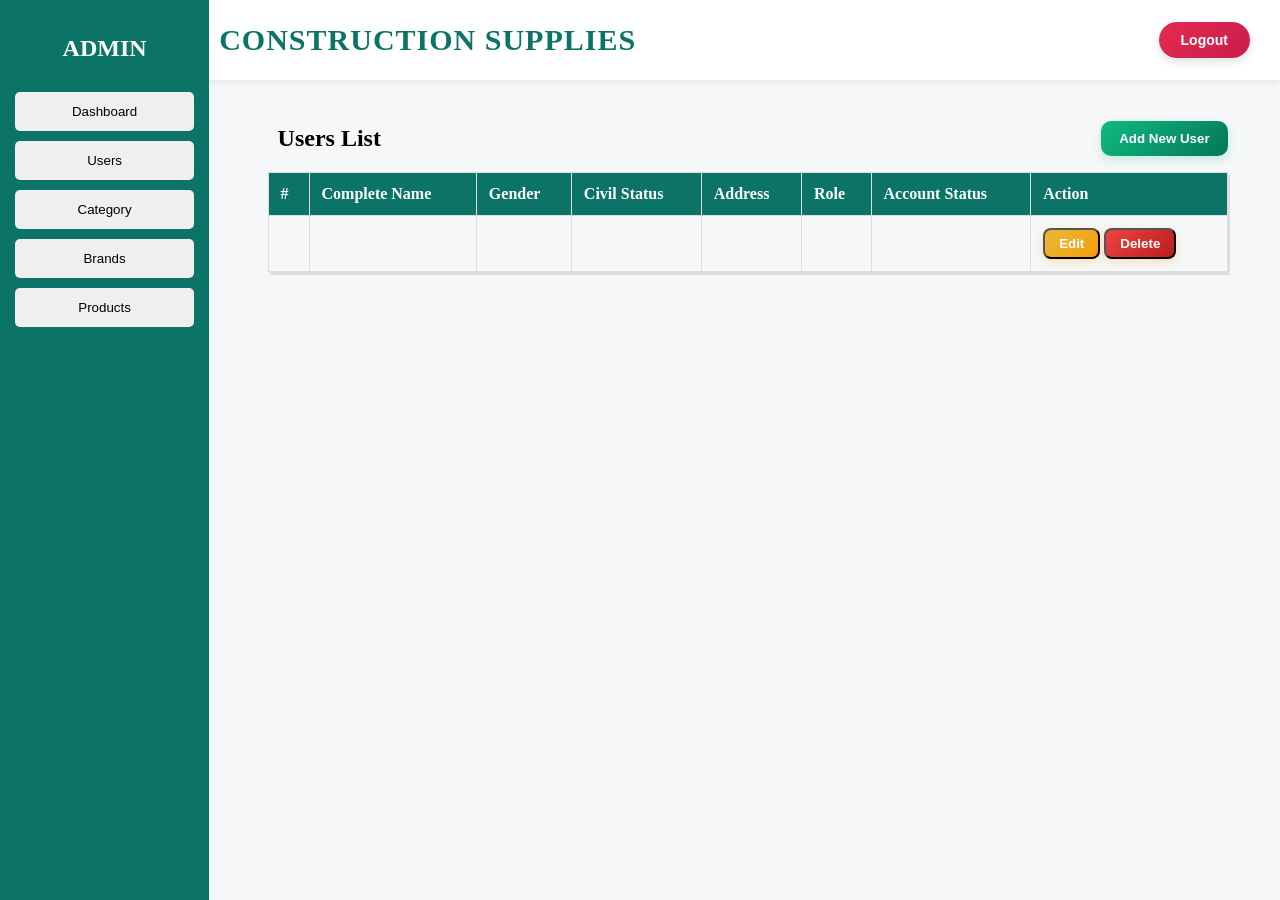
<file: admin/index.html>
<!DOCTYPE html>
<html lang="en">
<head>
    <meta charset="UTF-8">
    <meta name="viewport" content="width=device-width, initial-scale=1.0">
    <title>Dashboard</title>
    <link rel="stylesheet" href="../css/style.css">
</head>
<body>
      <header>
        <h2>CONSTRUCTION SUPPLIES</h2>
      <button onclick="logout();">Logout</button>
    </header>
    <div class="sidebar">
      <h2>ADMIN</h2>
      <button onclick="dashboard();">Dashboard</button>
      <button onclick="usersList();">Users</button>
      <button onclick="category();">Category</button>
      <button onclick="brandList();">Brands</button>
      <button onclick="product();">Products</button>
      </div>

    <div id="tblContainer" class="table-container"></div> 
    <script src="../js.js"></script>
    <script type="text/javascript">  
         verifylog();
         usersList();
         function brandList() {
             fetch("php/brandList.php")
             .then(response => response.text())
             .then(data => {
                 document.getElementById("tblContainer").innerHTML = data;
             });
          }
          function category() {
             fetch("php/category.php")
             .then(response => response.text())
             .then(data => {
                 document.getElementById("tblContainer").innerHTML = data;
             });
          }
          function dashboard() {
             fetch("php/dashboard.php")
             .then(response => response.text())
             .then(data => {
                document.getElementById("tblContainer").innerHTML = data;
             });
          }
          function product() {
             fetch("php/product.php")
             .then(response => response.text())
             .then(data => {
                 document.getElementById("tblContainer").innerHTML = data;
             });
          }
         function userEntryForm() {
             fetch("php/userEntryForm.php")
             .then(response => response.text())
             .then(data => {
                 document.getElementById("tblContainer").innerHTML = data;
             });
          }
          function addProduct() {
             fetch("php/addProduct.php")
             .then(response => response.text())
             .then(data => {
                 document.getElementById("tblContainer").innerHTML = data;
             });
          }
          function addBrand() {
             fetch("php/addBrand.php")
             .then(response => response.text())
             .then(data => {
                 document.getElementById("tblContainer").innerHTML = data;
             });
          }
          function addCategory() {
             fetch("php/addCategory.php")
             .then(response => response.text())
             .then(data => {
                 document.getElementById("tblContainer").innerHTML = data;
             });
          }
          function saveUser() {
            var lname = document.getElementById("lname");
            var fname = document.getElementById("fname");
            var mname = document.getElementById("mname");
            var gender = document.getElementById("gender");
            var cstatus = document.getElementById("cstatus");
            var address = document.getElementById("address");
            var role = document.getElementById("role");
            var astatus = document.getElementById("astatus");
            var uname = document.getElementById("username");
            var pword = document.getElementById("password");
            if (lname.value == "") {
               alert("Please enter your lastname to proceed!");
            } else if (fname.value == "") {
               alert("Please enter your firstname to proceed!");
            } else if (mname.value == "") {
               alert("Please enter your middlename to proceed!");
            } else if (gender.value == "0") {
                alert("Please select a gender.");
            } else if (cstatus.value == "0") {
                alert("PLease select a civil status.");
            } else if (role.value == "0") {
                alert("Please select a role.");
            } else if (astatus.value == "0") {
                alert("Please select account status.");
            } else if (uname.value == "") {
               alert("Please enter username to proceed!.");
            } else if (pword.value == "") {
               alert("Please enter password to proceed!.");
            } else {
                fetch("php/saveUser.php?lastname=" + lname.value + "&firstname=" + fname.value + "&middlename=" + mname.value + "&gender=" + gender.value + "&civilstatus=" + cstatus.value + "&address=" + address.value + "&role=" + role.value + "&accountstatus=" + astatus.value + "&username=" + uname.value + "&password=" + pword.value)
                .then(response => response.text());
                alert("Successfully saved!");
                usersList();
            }
          }
          function editUserForm(id) {
             fetch("php/editUserForm.php?user=" + id)
             .then(response => response.text())
             .then(data => {
                 document.getElementById("tblContainer").innerHTML = data;
             });
          }
           function saveUserChanges(id) {
             var lname = document.getElementById("lname");
             var fname = document.getElementById("fname");
             var mname = document.getElementById("mname");
             var gender = document.getElementById("gender");
             var cstatus = document.getElementById("cstatus");
             var address = document.getElementById("address");
             var role = document.getElementById("role");
             var astatus = document.getElementById("astatus");
             var username = document.getElementById("username");
             var password = document.getElementById("password");
             if (gender.value == "0") {
                alert("Please select a gender.");
            } else if (cstatus.value == "0") {
                alert("PLease select a civil status.");
            } else if (role.value == "0") {
                alert("Please select a role.");
            } else if (astatus.value == "0") {  
                alert("Please select account status.");
            } else {
             fetch("php/saveUserChanges.php?user=" + id + "&lastname=" + lname.value + "&firstname=" + fname.value + "&middlename=" + mname.value + "&gender=" + gender.value + "&civilstatus=" + cstatus.value + "&address=" + address.value + "&role=" + role.value + "&accountstatus=" + astatus.value + "&username=" + username.value + "&password=" + password.value)
             .then(response => response.text());
             alert("Successfully saved!");
             usersList();
            }
          }
          function editCategoryForm(category_id) {
             fetch("php/editCategoryForm.php?categ=" + category_id)
             .then(response => response.text())
             .then(data => {
                 document.getElementById("tblContainer").innerHTML = data;
             });
          }
          function saveCategoryChanges(category_id) {
             var category_name = document.getElementById("category_name");
             if (category_name.value == "") {
               alert("Please select a category.");
            } else {
               fetch("php/saveCategoryChanges.php?categ=" + category_id + "&category_name=" + category_name.value)
                .then(response => response.text());
                alert("Successfully saved!");
                category();
            }
          }
          function editBrandForm(brand_id) {
             fetch("php/editBrandForm.php?brand=" + brand_id)
             .then(response => response.text())
             .then(data => {
                 document.getElementById("tblContainer").innerHTML = data;
             });
          }
          function saveBrandChanges(brand_id) {
             var brand_name = document.getElementById("brand_name");
             if (brand_name.value == "") {
               alert("Please select a brand.");
            } else {
               fetch("php/saveBrandChanges.php?brand=" + brand_id + "&brand_name=" + brand_name.value)
                .then(response => response.text());
                alert("Successfully saved!");
                brandList();
            }
          }
          function editProductsForm(product_id) {
             fetch("php/editProductsForm.php?prod=" + product_id)
             .then(response => response.text())
             .then(data => {
                 document.getElementById("tblContainer").innerHTML = data;
             });
          }
          function saveProductsChanges(product_id) {
            var product_name = document.getElementById("product_name");
            var category_id = document.getElementById("category_id");
            var brand_id = document.getElementById("brand_id");
            var unit = document.getElementById("unit");
            var price = document.getElementById("price");
            var stock_quantity = document.getElementById("stock_quantity");
            if (product_name.value == "") {
               alert("Please enter product name to proceed!");
               product_name.focus();
            } else if (category_id.value =="0") {
               alert("Please select category name to proceed!");
               category_id.focus();
            } else if (brand_id.value =="0") {
               alert("Please select brand name to proceed!");
               brand_id.focus();
            } else if (unit.value =="0") {
               alert("Please select unit to proceed!");
               unit.focus();
            } else if (price.value =="") {
               alert("Please enter price to proceed!");
               price.focus();
            } else if (stock_quantity.value =="") {
               alert("Please enter stock quantity to proceed!");
               stock_quantity.focus();
            } else {
                fetch("php/saveProductsChanges.php?prod=" + product_id + "&product_name=" + product_name.value + "&category_id=" + category_id.value + "&brand_id=" + brand_id.value + "&unit=" + unit.value + "&price=" + price.value + "&stock_quantity=" + stock_quantity.value)
                .then(response => response.text());
               alert("Successfully saved!");
               product();
            }
          }
          function saveBrand() {
            var brand_name = document.getElementById("brand_name");
            if (brand_name.value == "") {
               alert("Please enter brand name to proceed!");
               brand_name.focus();
            } else {
                fetch("php/saveBrand.php?brand_name=" + brand_name.value)
                .then(response => response.text());
               alert("Successfully saved!");
               brandList();
            }
          }
          function saveCategory() {
            var category_name = document.getElementById("category_name");
            if (category_name.value == "") {
               alert("Please enter category name to proceed!");
               category_name.focus();
            } else {
                fetch("php/saveCategory.php?category_name=" + category_name.value)
                .then(response => response.text());
               alert("Successfully saved!");
               category();
            }
          }
          function saveProducts() {
            var product_name = document.getElementById("product_name");
            var category_id = document.getElementById("category_id");
            var brand_id = document.getElementById("brand_id");
            var unit = document.getElementById("unit");
            var price = document.getElementById("price");
            var stock_quantity = document.getElementById("stock_quantity");
            if (product_name.value == "") {
               alert("Please enter product name to proceed!");
               product_name.focus();
            } else if (category_id.value =="0") {
               alert("Please select category name to proceed!");
               category_id.focus();
            } else if (brand_id.value =="0") {
               alert("Please select brand name to proceed!");
               brand_id.focus();
            } else if (unit.value =="0") {
               alert("Please select unit to proceed!");
               unit.focus();
            } else if (price.value =="") {
               alert("Please enter price to proceed!");
               price.focus();
            } else if (stock_quantity.value =="") {
               alert("Please enter stock quantity to proceed!");
               stock_quantity.focus();
            } else {
                fetch("php/saveProducts.php?product_name=" + product_name.value + "&category_id=" + category_id.value + "&brand_id=" + brand_id.value + "&unit=" + unit.value + "&price=" + price.value + "&stock_quantity=" + stock_quantity.value)
                .then(response => response.text());
               alert("Successfully saved!");
               product();
            }
          }
          function deleteUser(id) {
            var msg = confirm("Are you sure you want to delete this user?");
            if (msg == true) {
               fetch("php/deleteUser.php?user=" + id)
               .then(response => response.text())
               .then(data => {
                   alert("User deleted successfully!");
                   usersList();
                });
            }
        }
          function deleteCategory(category_id) {
            var msg = confirm("Are you sure you want to delete this category?");
            if (msg == true) {
               fetch("php/deleteCategory.php?categ=" + category_id)
               .then(response => response.text())
               .then(data => {
                   alert("Category deleted successfully!");
                   category();
                });
            }
        }
          function deleteBrand(brand_id) {
            var msg = confirm("Are you sure you want to delete this brand?");
            if (msg == true) {
               fetch("php/deleteBrand.php?brand=" + brand_id)
               .then(response => response.text())
               .then(data => {
                   alert("Brand deleted successfully!");
                   brandList();
                });
            }
        }
          function deleteProduct(product_id) {
            var msg = confirm("Are you sure you want to delete this product?");
            if (msg == true) {
               fetch("php/deleteProduct.php?prod=" + product_id)
               .then(response => response.text())
               .then(data => {
                   alert("Product deleted successfully!");
                   product();
                });
            }
        }
          function openSalesReport(period) {
            var modal = document.getElementById("salesReportModal");
            var modalTitle = document.getElementById("salesModalTitle");
            var modalBody = document.getElementById("salesModalBody");
            var modalHeader = document.querySelector(".sales-modal-header");          

            modal.style.display = "flex";
            modalBody.innerHTML = "Loading...";          

            modalHeader.classList.remove("blue-header", "green-header", "purple-header");          

            if (period == "daily") {
                modalTitle.innerHTML = "Daily Sales Details";
                modalHeader.classList.add("blue-header");
            } 
            else if (period == "monthly") {
                modalTitle.innerHTML = "Monthly Sales Details";
                modalHeader.classList.add("green-header");
            } 
            else if (period == "yearly") {
                modalTitle.innerHTML = "Yearly Sales Details";
                modalHeader.classList.add("purple-header");
            }          
            fetch("php/salesReportDetails.php?period=" + period + "&color=" + period)
            .then(response => response.text())
            .then(data => {
                modalBody.innerHTML = data;
            });
        }
          function closeSalesReport() {
            var modal = document.getElementById("salesReportModal");
            modal.style.display = "none";
        }        

          window.onclick = function(event) {
            var modal = document.getElementById("salesReportModal");
            if (event.target == modal) {
                modal.style.display = "none";
            }
        }
</script>
</body>
</html>
</file>
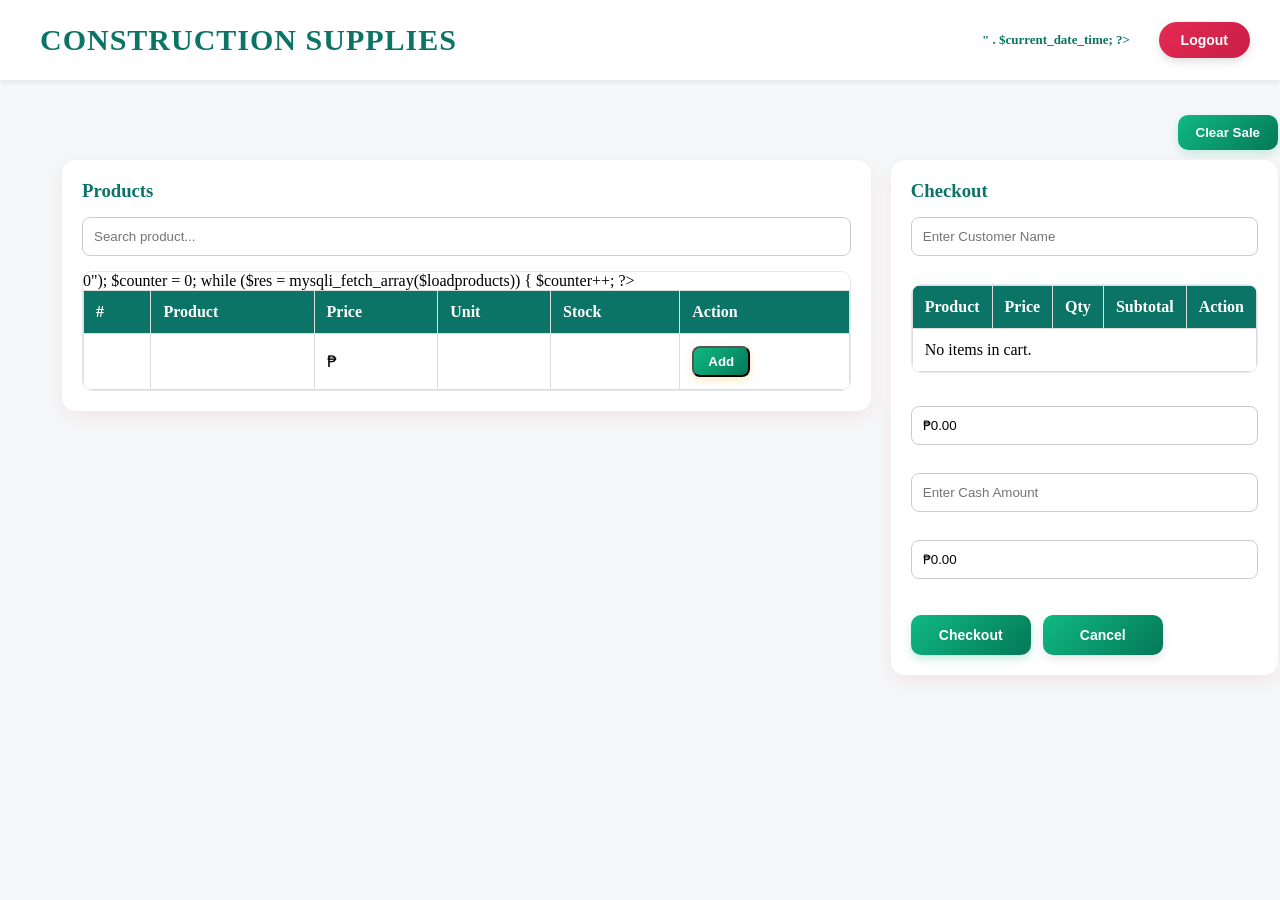
<file: cashier/index.html>
<!DOCTYPE html>
<html lang="en">
<head>
    <meta charset="UTF-8">
    <meta name="viewport" content="width=device-width, initial-scale=1.0">
    <title>Cashier POS</title>
    <link rel="stylesheet" href="../css/style.css">
    <style>
    header {
        margin-left: 0;
        width: 100%;
        padding-right: 220px;
    }

    .table-container {
        width: 95%;
        margin-left: 2.5%;
        margin-right: 2.5%;
        padding: 30px;
        padding-top: 35px;
    }

    #cashier_header_info {
        position: absolute;
        right: 150px;
        top: 50%;
        transform: translateY(-50%);
        color: #0c7466;
        font-size: 13px;
        font-weight: 600;
        text-align: right;
        line-height: 1.4;
        white-space: nowrap;
    }

    .pos-layout {
        grid-template-columns: 2.3fr 1fr;
    }

    .products-scroll {
        max-height: 650px;
    }

    @media screen and (max-width: 1100px) {
        #cashier_header_info {
            position: static;
            transform: none;
            text-align: center;
            margin-top: 10px;
            white-space: normal;
        }

        header {
            padding-right: 30px;
            flex-direction: column;
            justify-content: center;
        }

        .table-container {
            width: 96%;
            margin-left: 2%;
            margin-right: 2%;
            padding: 20px;
        }

        .pos-layout {
            grid-template-columns: 1fr;
        }
    }
</style>
</head>
<body>
    <header>
        <h2>CONSTRUCTION SUPPLIES</h2>
        <div id="cashier_header_info"></div>
        <button onclick="logout();">Logout</button>
    </header>

    <div id="tblContainer" class="table-container"></div>
    <script src="../js.js"></script>
    <script type="text/javascript">
        verifylog();
        posPage();

        loadCashierDetails();
        setInterval(loadCashierDetails, 1000);

        var cart = [];

        function posPage() {
            fetch("php/pos.php")
            .then(response => response.text())
            .then(data => {
                document.getElementById("tblContainer").innerHTML = data;
                renderCart();
            });
        }

        function filterProducts() {
            var input = document.getElementById("search_product");
            var filter = input.value.toLowerCase();
            var rows = document.querySelectorAll("#posProductsTable tbody tr");

            rows.forEach(function(row) {
                var txt = row.innerText.toLowerCase();
                if (txt.indexOf(filter) > -1) {
                    row.style.display = "";
                } else {
                    row.style.display = "none";
                }
            });
        }

        function addToCart(product_id, product_name, price, unit, stock) {
            price = parseFloat(price);
            stock = parseInt(stock);

            var found = false;

            for (var i = 0; i < cart.length; i++) {
                if (cart[i].product_id == product_id) {
                    if (cart[i].quantity < stock) {
                        cart[i].quantity += 1;
                        cart[i].subtotal = cart[i].quantity * cart[i].price;
                    } else {
                        alert("Insufficient stock!");
                    }
                    found = true;
                    break;
                }
            }

            if (!found) {
                if (stock > 0) {
                    cart.push({
                        product_id: product_id,
                        product_name: product_name,
                        price: price,
                        unit: unit,
                        stock: stock,
                        quantity: 1,
                        subtotal: price
                    });
                } else {
                    alert("Out of stock!");
                }
            }

            renderCart();
        }

        function renderCart() {
            var cartTableBody = document.getElementById("cartTableBody");
            var total_amount = document.getElementById("total_amount");

            if (!cartTableBody || !total_amount) {
                return;
            }

            cartTableBody.innerHTML = "";
            var total = 0;

            if (cart.length == 0) {
                cartTableBody.innerHTML = '<tr><td colspan="5">No items in cart.</td></tr>';
            } else {
                for (var i = 0; i < cart.length; i++) {
                    total += cart[i].subtotal;

                    cartTableBody.innerHTML += `
                        <tr>
                            <td>${cart[i].product_name} (${cart[i].unit})</td>
                            <td>₱${cart[i].price.toFixed(2)}</td>
                            <td>
                                <input type="number" min="1" max="${cart[i].stock}" value="${cart[i].quantity}" onchange="updateQuantity(${i}, this.value)">
                            </td>
                            <td>₱${cart[i].subtotal.toFixed(2)}</td>
                            <td><button class="delete-btn" onclick="removeFromCart(${i})">Remove</button></td>
                        </tr>
                    `;
                }
            }

            total_amount.value = "₱" + total.toFixed(2);
            computeChange();
        }

        function updateQuantity(index, qty) {
            qty = parseInt(qty);

            if (isNaN(qty) || qty <= 0) {
                qty = 1;
            }

            if (qty > cart[index].stock) {
                alert("Insufficient stock!");
                qty = cart[index].stock;
            }

            cart[index].quantity = qty;
            cart[index].subtotal = cart[index].quantity * cart[index].price;
            renderCart();
        }

        function removeFromCart(index) {
            cart.splice(index, 1);
            renderCart();
        }

        function computeChange() {
            var total_amount = document.getElementById("total_amount");
            var cash_amount = document.getElementById("cash_amount");
            var change_amount = document.getElementById("change_amount");

            if (!total_amount || !cash_amount || !change_amount) {
                return;
            }

            var total = parseFloat((total_amount.value || "0").replace("₱",""));
            var cash = parseFloat(cash_amount.value || 0);
            var change = cash - total;

            change_amount.value = "₱" + change.toFixed(2);
        }

        function clearSale() {
            cart = [];
            renderCart();

            var customer_name = document.getElementById("customer_name");
            var cash_amount = document.getElementById("cash_amount");
            var change_amount = document.getElementById("change_amount");

            if (customer_name) customer_name.value = "";
            if (cash_amount) cash_amount.value = "";
            if (change_amount) change_amount.value = "";
        }

        function checkoutSale() {
            var customer_name = document.getElementById("customer_name");
            var total_amount = document.getElementById("total_amount");
            var cash_amount = document.getElementById("cash_amount");
            var change_amount = document.getElementById("change_amount");

            if (customer_name.value == "") {
                alert("Please enter customer name to proceed!");
                customer_name.focus();
            } else if (cart.length == 0) {
                alert("No items in cart.");
            } else if (cash_amount.value == "") {
                alert("Please enter cash amount to proceed!");
                cash_amount.focus();
            } else if (parseFloat(cash_amount.value) < parseFloat(total_amount.value.replace("₱",""))) {
                alert("Cash amount is not enough!");
                cash_amount.focus();
            } else {
                var cart_data = JSON.stringify(cart);
                    fetch("php/saveSale.php?customer_name=" + encodeURIComponent(customer_name.value) + "&total_amount=" + encodeURIComponent(total_amount.value.replace("₱","")) + "&cash_amount=" + encodeURIComponent(cash_amount.value) + "&change_amount=" + encodeURIComponent(change_amount.value.replace("₱","")) + "&cart_data=" + encodeURIComponent(cart_data))
                .then(response => response.text())
                .then(data => {
                    if (data == "success") {
                        alert("Sale saved successfully!");
                        clearSale();
                        posPage();
                    } else {
                        alert(data);
                    }
                });
            }
        }
               function loadCashierDetails() {
                  fetch("php/loadCashierDetails.php")
                  .then(response => response.text())
                  .then(data => {
                  document.getElementById("cashier_header_info").innerHTML = data;
                });
        }
    </script>
</body>
</html>
</file>
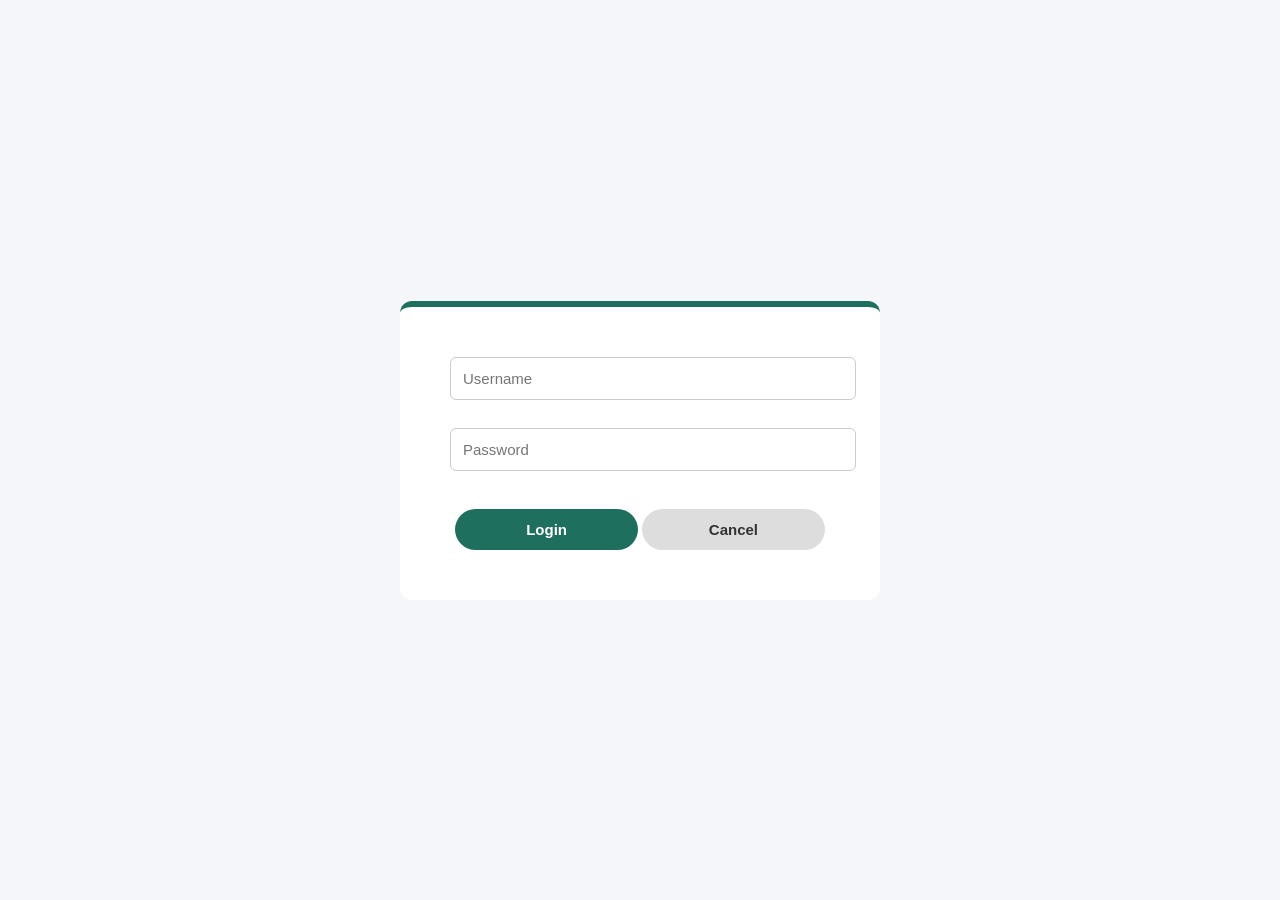
<file: admin/login.html>
<!DOCTYPE html>
<html lang="en">
<head>
    <meta charset="UTF-8">
    <meta name="viewport" content="width=device-width, initial-scale=1.0">
    <title>Login</title>
    <style>
        body {
           margin: 0;
           padding: 0;
           font-family: Arial, Helvetica, sans-serif;
           background-color: #f4f6f9;
        }
        main {
            display: flex;
            justify-content: center;
            align-items: center;
            height: 100vh;
        } .loginform {
            background-color: #ffffff;
            padding: 50px 50px;
            width: 380px;
            border-radius: 12px;
            box-shadow: 0 6px 18px rgba(0,0,0,0,1);
            text-align: center;
            border-top: 6px solid #1f6f5e;
        } .loginform input {
            width: 100%;
            padding: 12px;
            border: 1px solid #ccc;
            border-radius: 6px;
            outline: none;
            font-size: 15px;
            margin-bottom: 10px;
        } .loginform input:focus {
            border-color: #1f6f5e;
        } .loginform button {
            width: 48%;
            padding: 12px;
            border: none;
            border-radius: 25px;
            font-weight: bold;
            font-size: 15px;
            cursor: pointer;
            margin-top: 10px;
        } .loginform button:first-of-type {
            background-color: #1f6f5e;
            color: white;
        } .loginform button:first-of-type:hover {
            background-color: #155a4d;
        } .loginform button:last-of-type {
            background-color: #ddd;
            color: #333;
        } .loginform button:last-of-type:hover {
            background-color: #bbb;
        }
    </style>
</head>
<body>
    <main>
        <div class="loginform">
            <input type="text" name="" id="username" placeholder="Username"> <br><br>
            <input type="password" name="" id="pass" placeholder="Password"> <br><br>
            <button type="button" onclick="login();">Login</button> <button type="button">Cancel</button>
        </div>
    </main>
    <script>
        function login() {
            var username = document.getElementById("username");
            var password = document.getElementById("pass");
            if (username.value == "") {
                alert("Please enter username to proceed!");
                username.focus();
            } else if (password.value == "") {
                alert("Please enter password to proceed!");
                password.focus();
            } else {
                fetch("php/verifyCredentials.php?user=" + username.value + "&pass=" + password.value + "&role=Admin")
                .then(response => response.text())
                .then(data => {
                    var res = "";
                    res = data;
                    if (res == "0") {
                        alert("Account combination is invalid!");
                    } else {
                        window.location.href = "./";
                    }
                });
            }
        }
    </script>
</body>
</html>
</file>
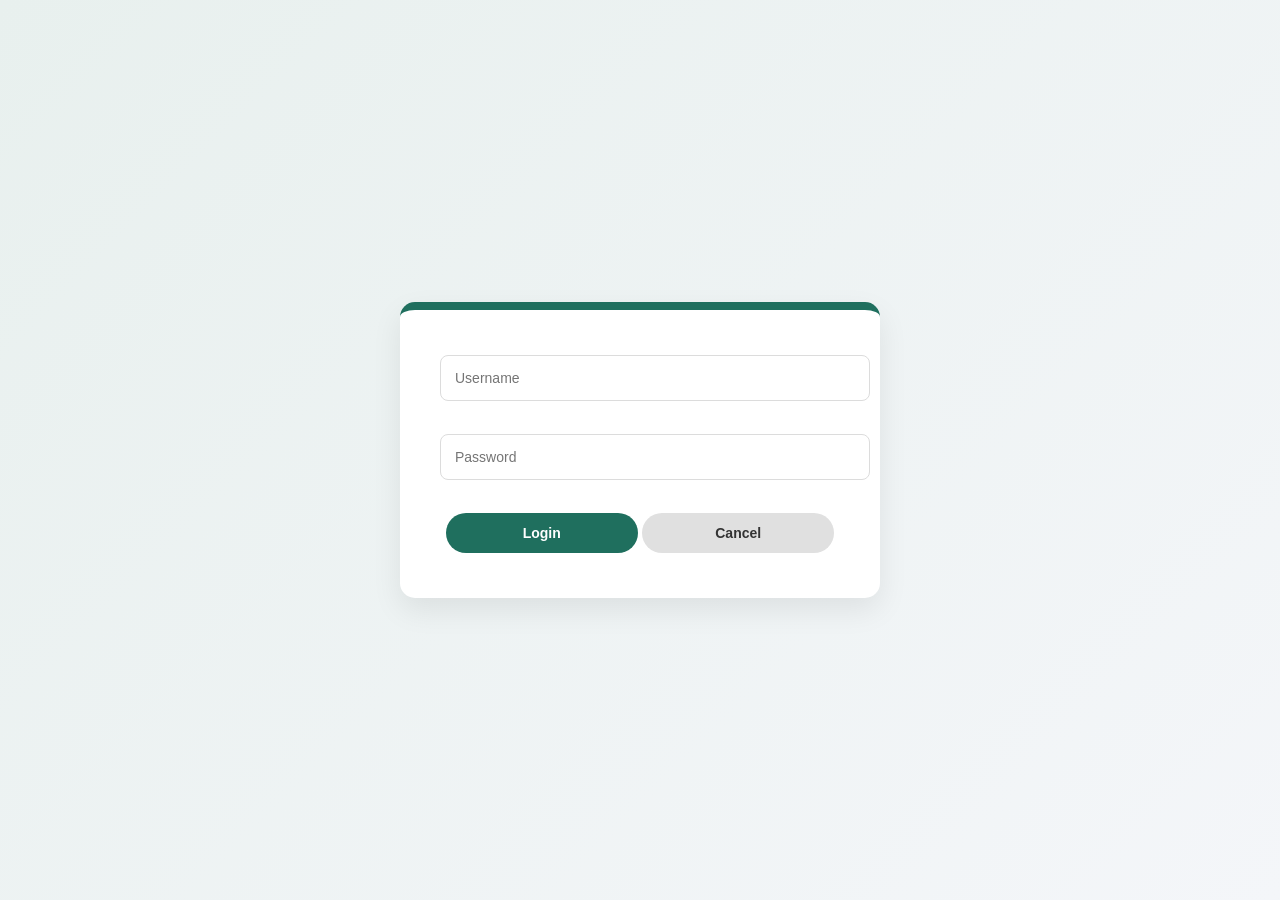
<file: cashier/login.html>
<!DOCTYPE html>
<html lang="en">
<head>
    <meta charset="UTF-8">
    <meta name="viewport" content="width=device-width, initial-scale=1.0">
    <title>Login</title>
    <style>
        body {
            margin: 0;
            padding: 0;
            font-family: Arial, Helvetica, sans-serif;
            background: linear-gradient(135deg, #e8f0ee, #f4f6f9);
         }
        main {
            display: flex;
            justify-content: center;
            align-items: center;
            height: 100vh;
         } .loginform {
             background-color: #ffffff;
             padding: 45px 40px;
             width: 400px;
             border-radius: 15px;
             text-align: center;
             box-shadow: 0 12px 30px rgba(0, 0, 0, 0.08);
             border-top: 8px solid #1f6f5e;
             position: relative;
                 } .loginform h2 {
             margin-bottom: 25px;
             color: #1f6f5e;
         } .loginform input {
             width: 100%;
             padding: 14px;
             border: 1px solid #dcdcdc;
             border-radius: 8px;
             outline: none;
             font-size: 14px;
             margin-bottom: 15px;
             transition: all 0.3s ease;
         } .loginform input:focus {
             border-color: #1f6f5e;
             box-shadow: 0 0 6px rgba(31,111,94,0.2);
         } .loginform button {
             width: 48%;
             padding: 12px;
             border: none;
             border-radius: 30px;
             font-weight: bold;
             font-size: 14px;
             cursor: pointer;
             transition: all 0.3s ease;
         } .loginform button:first-of-type {
             background-color: #1f6f5e;
             color: white;
         } .loginform button:first-of-type:hover {
             background-color: #155a4d;
             transform: translateY(-2px);
             box-shadow: 0 5px 12px rgba(31,111,94,0.3);
         } .loginform button:last-of-type {
             background-color: #e0e0e0;
             color: #333;
         } .loginform button:last-of-type:hover {
             background-color: #c6c6c6;
             transform: translateY(-2px);
         } .loginform {
             animation: fadeIn 0.6s ease-in-out;
         } @keyframes fadeIn {
             from {
                 opacity: 0;
                 transform: translateY(20px);
             }
             to {
                 opacity: 1;
                 transform: translateY(0);
             }
         }
    </style>
</head>
<body>
    <main>
        <div class="loginform">
            <input type="text" name="" id="username" placeholder="Username"> <br><br>
            <input type="password" name="" id="pass" placeholder="Password"> <br><br>
            <button type="button" onclick="login();">Login</button> <button type="button">Cancel</button>
        </div>
    </main>
    <script>
        function login() {
            var username = document.getElementById("username");
            var password = document.getElementById("pass");
            if (username.value == "") {
                alert("Please enter username to proceed!");
                username.focus();
            } else if (password.value == "") {
                alert("Please enter password to proceed!");
                password.focus();
            } else {
                fetch("php/verifyCredentials.php?user=" + username.value + "&pass=" + password.value + "&role=Cashier")
                .then(response => response.text())
                .then(data => {
                    var res = "";
                    res = data;
                    if (res == "0") {
                        alert("Account combination is invalid!");
                    } else {
                        window.location.href = "./";
                    }
                });
            }
        }
    </script>
</body>
</html>
</file>
<file: css/style.css>
body {
    margin: 0;
    padding: 0;
    background-color: #f5f7f8;
}
.table-container {
    width: 75%;
    margin-right: 5%;
    margin-left: 17%;   
    padding: 50px;
    padding-top: 35px;
}
.table-header-controls {
    display: flex;
    justify-content: space-between;
    align-items: center;
    margin-bottom: 10px;
}
.table-header-controls h2 {
    font-size: 24px;
    margin: 10px;
}
.table-header-controls h1 {
    font-size: 32px;
    margin: 10px;
}
.table-header-controls button {
    border: none;
    cursor: pointer;
    background: linear-gradient(135deg, #10b981, #047857);
    color: #fff;
    font-weight: 700;
    border-radius: 10px;
    padding: 10px 18px;
    box-shadow: 0 4px 10px rgba(16,185,129,0.2);
}
.table-header-controls button:hover {
    background: linear-gradient(135deg, #059669, #065f46);
    transform: translateY(-2px);
}
table {
    width: 100%;
    border-collapse: collapse;
    margin-top: 5px;
    box-shadow: 2px 3px rgba(0,0,0,0.1);
}
th, td {
    border: 1px solid #ddd;
    padding: 12px;
    text-align: left;
}
th {
    background-color: #0c7466;
    color: rgb(255, 255, 255);
    font-weight: bold; 
}
td button {
    background: linear-gradient(135deg, #e7ac15d8, #f59e0b);
    color: #fff;
    font-weight: 700;
    border-radius: 8px;
    padding: 6px 14px;
    box-shadow: 0 3px 8px rgba(245,158,11,0.25);
}
td button:hover {
    background: linear-gradient(135deg, #d97706, #b45309);
    transform: translateY(-1px);
}
td .delete-btn {
    background: linear-gradient(135deg, #ef4444, #b91c1c);
    color: #fff;
}
td .delete-btn:hover {
    background: linear-gradient(135deg, #dc2626, #7f1d1d);
}
.sidebar {
    width: 14%;
    height: 100vh;
    background-color: #0c7466;
    position: fixed;
    padding: 15px;
    top: 0;
    left: 0;
}
.sidebar h2 {
    color: white;
    text-align: center;
    font-size: 24px;
    margin-bottom: 20px;
}
.sidebar button {
    width: 100%;
    padding: 12px;
    margin-top: 10px;
    border: none;
    border-radius: 5px;
    cursor: pointer;
}
.cards{
    display: grid;
    grid-template-columns: repeat(3,1fr);
    gap: 20px;
}.card {
    padding: 20px;
    border-radius: 15px;
    background: #ffffff;
    color: #0c7466;
    box-shadow: 0 6px 15px rgba(0,0,0,0.08);
    border-left: 6px solid #0c7466;
}
.blue,
.green,
.purple {
    background: #ffffff;
}
header {
    padding: 15px 30px; 
    background-color: #ffffff;
    box-shadow: 0 2px 6px rgba(0,0,0,0.08);
    margin-left: 14%;
    width: calc(100% - 14%);
    box-sizing: border-box;
    position: relative;
    text-align: center;
    min-height: 80px;
    display: flex;
    align-items: center;
    justify-content: flex-start;
    padding-left: 40px;
}
header h2 {
    margin: 0;
    font-size: 30px;
    font-weight: 800;
    color: #0c7466;
    letter-spacing: 1px;
    text-transform: uppercase;
    text-align: left;
    width: 100%;
}
header button {
    color: white;
    border: none;
    cursor: pointer;
    transition: all 0.3s ease;
    position: absolute;
    right: 30px;
    top: 50%;
    transform: translateY(-50%);
    padding: 10px 22px;
    border-radius: 25px;
    background: linear-gradient(135deg, #e42b53, #c91d47);
    font-size: 14px;
    font-weight: 700;
    box-shadow: 0 4px 10px rgba(0,0,0,0.12);
}
header button:hover {
    background: linear-gradient(135deg, #0c7466, #095a4f);
    transform: translateY(-50%);
    box-shadow: 0 4px 10px rgba(0,0,0,0.15);
}
.user-form {
    margin-left: 30%;
    margin-top: 40px;
    width: 480px;
    background: #ffffff;
    padding: 40px;
    border-radius: 15px;
    box-shadow: 0 6px 18px rgba(0,0,0,0.08);
}
.user-form h2 {
    text-align: center;
    color: #0c7466;
    margin-bottom: 10px;
}

.user-form h4 {
    margin-top: 25px;
    margin-bottom: 15px;
    color: #156141;
}
.user-form input,
.user-form select {
    width: 100%;
    padding: 11px;
    border: 1px solid #ccc;
    border-radius: 6px;
    font-size: 14px;
    margin-bottom: 12px;
    outline: none;
}
.user-form input:focus,
.user-form select:focus {
    border-color: #0c7466;
    box-shadow: 0 0 5px rgba(12,116,102,0.2);
}
.user-form button {
    padding: 10px 22px;
    border: none;
    border-radius: 25px;
    cursor: pointer;
    font-weight: bold;
    margin-top: 10px;
}
.user-form button:first-of-type {
    background: linear-gradient(135deg, #10b981, #047857);
    color: white;
}
.user-form button:first-of-type:hover {
    background: linear-gradient(135deg, #059669, #065f46);
}
.user-form button:last-of-type {
    background: #e5e7eb;
    color: #333;
}

.user-form button:last-of-type:hover {
    background: #d1d5db;
}
.pos-layout {
    display: grid;
    grid-template-columns: 2fr 1fr;
    gap: 20px;
    align-items: start;
}
.pos-card {
    background: #ffffff;
    border-radius: 14px;
    padding: 20px;
    box-shadow: 0 6px 18px rgba(214, 36, 36, 0.08);
}
.pos-card button {
    background: linear-gradient(135deg, #10b981, #047857);
    color: #fff;
}
.pos-card h3 {
    margin-top: 0;
    margin-bottom: 15px;
    color: #0c7466;
}
#search_product {
    width: 100%;
    padding: 11px;
    border: 1px solid #ccc;
    border-radius: 8px;
    margin-bottom: 15px;
    box-sizing: border-box;
    outline: none;
}
#search_product:focus,
.pos-right input:focus {
    border-color: #0c7466;
    box-shadow: 0 0 5px rgba(12,116,102,0.2);
}
.pos-right input {
    width: 100%;
    padding: 11px;
    border: 1px solid #ccc;
    border-radius: 8px;
    box-sizing: border-box;
    outline: none;
}
#cartTableBody input[type="number"] {
    width: 70px;
    padding: 6px;
    border: 1px solid #ccc;
    border-radius: 6px;
}
@media screen and (max-width: 1100px) {
    .pos-layout {
        grid-template-columns: 1fr;
    }
}
.sales-cards .sales-card {
    cursor: pointer;
    transition: all 0.25s ease;
}

.sales-cards .sales-card:hover {
    transform: translateY(-4px);
    box-shadow: 0 10px 18px rgba(0,0,0,0.15);
}

.sales-modal {
    display: none;
    position: fixed;
    z-index: 9999;
    left: 0;
    top: 0;
    width: 100%;
    height: 100%;
    background: rgba(0,0,0,0.45);
    justify-content: center;
    align-items: center;
    padding: 20px;
    box-sizing: border-box;
}

.sales-modal-content {
    background: #ffffff;
    width: 78%;
    max-width: 950px;
    max-height: 80vh;
    border-radius: 16px;
    overflow: hidden;
    box-shadow: 0 12px 30px rgba(0,0,0,0.25);
}

.sales-modal-header {
    background: #ffffff;
    color: #0c7466;
    padding: 18px 22px;
    display: flex;
    justify-content: space-between;
    align-items: center;
    border-bottom: 2px solid #e5e7eb;
}

.sales-modal-header h2 {
    margin: 0;
    font-size: 18px;
    color: #0c7466;
}

.sales-close-btn {
    color: #0c7466;
}

.sales-modal-body th {
    background: #f9fafb;
    color: #374151;
    text-align: center;
    font-weight: 600;
}

.sales-modal-body td {
    text-align: center;
    background: #ffffff;
    color: #374151;
}

.sales-modal-body tbody tr:nth-child(even) td {
    background: #f3f4f6;
}

.sales-modal-body tbody tr:hover td {
    background: #e6f4f1;
}

.blue-header,
.green-header,
.purple-header {
    background: #ffffff;
    color: #0c7466;
}

.blue-table th,
.green-table th,
.purple-table th {
    background: #f9fafb !important;
    color: #374151 !important;
}

.sales-modal-content {
    position: relative;
}
.sales-modal-header {
    position: relative;
    z-index: 2;
}
.sales-close-btn {
    position: absolute;
    top: 14px;
    right: 18px;
    z-index: 99999;
    pointer-events: auto;
    cursor: pointer;
    padding: 6px 10px;
    line-height: 1;
}
.products-scroll {
    max-height: 600px;
    overflow-y: auto;
    overflow-x: hidden;
    border: 1px solid #e5e7eb;
    border-radius: 10px;
    margin-top: 0;
}

.checkout-scroll {
    max-height: 325px;
    overflow-y: auto;
    overflow-x: hidden;
    border: 1px solid #e5e7eb;
    border-radius: 10px;
    margin-bottom: 15px;
}

.products-scroll table,
.checkout-scroll table {
    margin-top: 0;
    box-shadow: none;
    width: 100%;
}

.products-scroll thead th,
.checkout-scroll thead th {
    position: sticky;
    top: 0;
    z-index: 2;
}

.pos-card {
    overflow: hidden;
}

.pos-left .pos-card,
.pos-right .pos-card {
    height: auto;
}

.pos-right .pos-card button {
    margin-top: 8px;
}

.pos-right .pos-card input {
    margin-bottom: 10px;
}
.sidebar {
    display: flex;
    flex-direction: column;
}

#cashier_footer {
    margin-top: auto;
    margin-bottom: 20px;
    color: white;
    font-size: 14px;
    padding: 15px 5px 5px 5px;
    text-align: center;
    font-weight: lighter;
}
.sales-report-scroll {
    max-height: 420px;
    overflow-y: auto;
    overflow-x: auto;
    border-radius: 10px;
}

.sales-report-scroll thead th {
    position: sticky;
    top: 0;
    z-index: 3;
}
.top-products-scroll {
    max-height: 420px;
    overflow-y: auto;
    overflow-x: hidden;
    border-radius: 10px;
}

.top-products-scroll table {
    width: 100%;
    margin-top: 0;
    box-shadow: none;
}

.top-products-scroll thead th {
    position: sticky;
    top: 0;
    z-index: 2;
}
.cashier-header-controls {
    justify-content: flex-end;
}
.checkout-btn,
.cancel-btn {
    padding: 12px 22px;
    border: none;
    border-radius: 10px;
    font-size: 14px;
    font-weight: bold;
    cursor: pointer;
    transition: all 0.3s ease;
    margin-top: 10px;
    margin-right: 8px;
    min-width: 120px;
}

.checkout-btn {
    background: linear-gradient(135deg, #10b981, #047857);
    color: #ffffff;
    box-shadow: 0 4px 10px rgba(16,185,129,0.25);
}

.checkout-btn:hover {
    background: linear-gradient(135deg, #059669, #065f46);
    transform: translateY(-2px);
}

.cancel-btn {
    background: linear-gradient(135deg, #f3f4f6, #d1d5db);
    color: #374151;
    box-shadow: 0 4px 10px rgba(0,0,0,0.10);
}

.cancel-btn:hover {
    background: linear-gradient(135deg, #e5e7eb, #9ca3af);
    transform: translateY(-2px);
}
</file>
